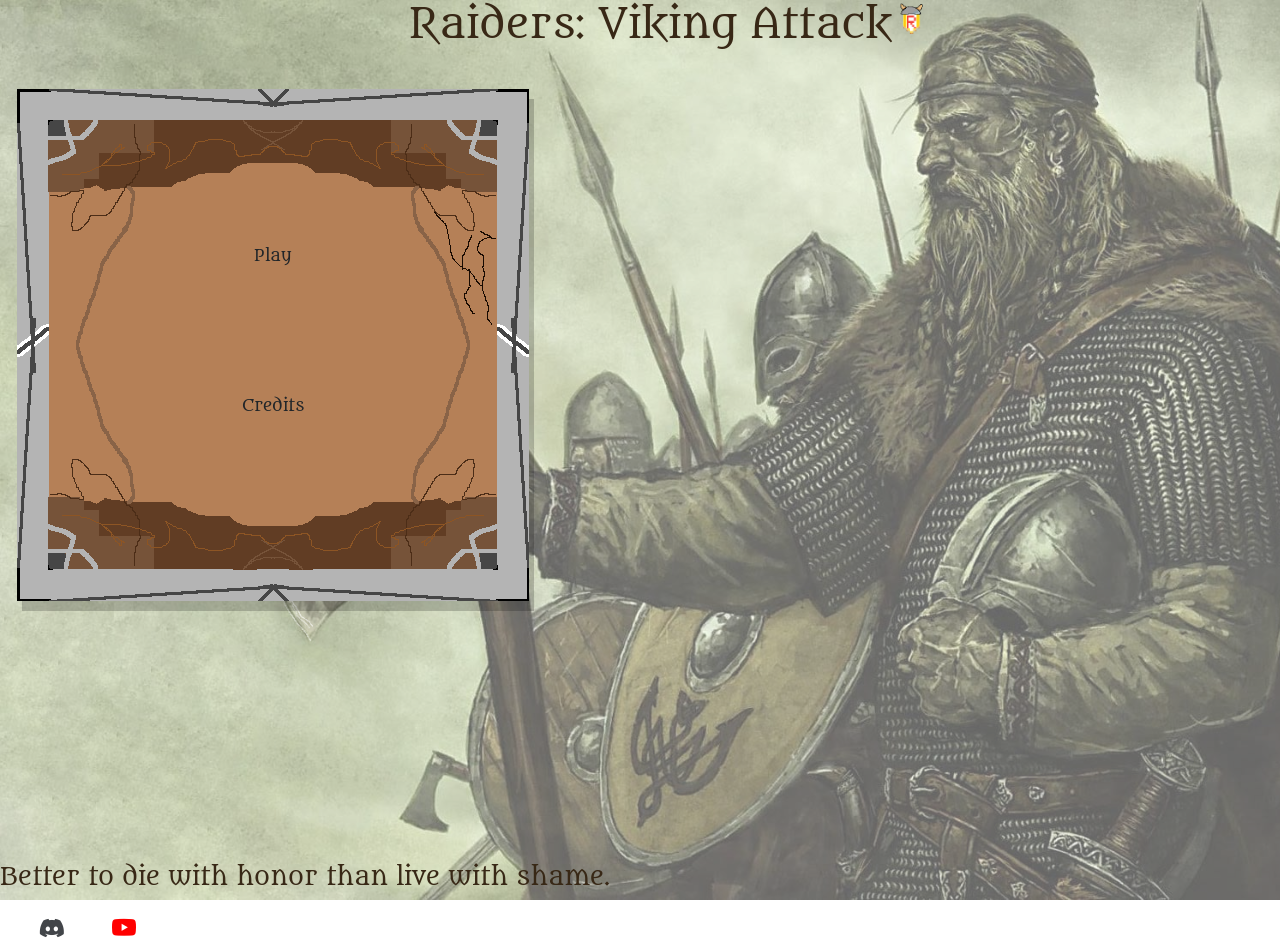
<file: index.html>
<!DOCTYPE html>
<html lang="en">

<head>
    <meta charset="UTF-8">
    <meta name="viewport" content="width=device-width, initial-scale=1.0">
    <title>Raiders: Viking Attack</title>
    <link rel="stylesheet" href="css/bootstrap.min.css">
    <link rel="stylesheet" href="css/style.css">
</head>

<body>
    <header>
        <h1 class="text-center">Raiders: Viking Attack<img src="img/logo.png" alt="" class="logo object-justify-center"></h1>
    </header>
    <main>
        <section class="container-fluid">
            <div class="row">
                <div class="col-12 col-md-3 menu">
                    <p class="p-5 text-center"><a href="game.html" class="btn">Play</a></p>
                    <p class="p-5 text-center credits"><a class="credits btn">Credits</a></p>
                </div>
                <div class="col-md-9 col-12 game"></div>
            </div>
            </section>
    </main>
    <footer>
        <p class="">Better to die with honor than live with shame.</p>
       <a href="https://discord.gg/3u66TTgX5"> <i class="bi bi-discord "></i></a>
      <a href="https://youtu.be/KBTRlWIbKzE"><i class="bi bi-youtube"></i></a>
        </footer>

  <div class="modal" tabindex="-1" id="myModal">
  <div class="modal-dialog modal-dialog1">
    <div class="modal-content ">
      <div class="modal-header ">
        <h5 class="modal-title modal-title1">Credits:</h5>
        <button type="button" class="btn-close" data-bs-dismiss="modal" aria-label="Close"></button>
      </div>
      <div class="modal-body ">
        <p>Egy réges régi galaxisban 2 úriember megalkotta ezt a játékot.</p><br><p> A kettő ember neve:</p><br><strong><p>Koppány Balázs Endre</p></strong><br><strong><p> Kempa Róbert</p></strong></p>
      </div>
      <div class="modal-footer justify-content-center">
        <button type="button" class="btn btn-danger" data-bs-dismiss="modal">Bezárás</button>
      </div>
    </div>
  </div>
</div>
<script src="js/bootstrap.bundle.min.js"></script>
<script src="js/fooldal.js"></script>
</body>

</html>
</file>
<file: css/style.css>
@import url('https://fonts.googleapis.com/css2?family=Metamorphous&display=swap');
@import url("https://cdn.jsdelivr.net/npm/bootstrap-icons@1.13.2/font/bootstrap-icons.min.css");
body {
    background-repeat: no-repeat;
    background-size: cover;
    background-attachment: fixed;
    background-image:url(../img/csillogvagod.png) ;
    font-family: "Metamorphous", serif;
    background-color: rgba(255, 255, 255, 0.4);
    background-blend-mode: lighten;


}

.menu {
    background-image: url(../img/menuhatter2.png);
    background-repeat: no-repeat;
    height: 512px;
    width: 512px;
    margin: 30px auto;
    padding-top: 100px;
    box-shadow: 5px 10px rgba(0, 0, 0, 0.2);
}


h1 {
    margin-left: 80px;

}

a {
    font-style: none;
    text-decoration: none;
}

a,
body {
    color: rgb(56, 40, 22);
}

footer {
    left: 0;
    bottom: 0;
    width: 100%;
    font-size: 24px;
}

.game {
    width: 700px;
    height: 700px;
    margin: 50px auto;
    position: relative;
    overflow: hidden;
    background-repeat: no-repeat;
    background-size: cover;
}

.enemy{
    width: 50px;
    height: 50px;
    background-size: contain;
    background-repeat: no-repeat;
    position: absolute;
    background-image:url(../img/viking_balta_enemy.png) ;    
}

.enemy.enemy-big{
    background-image: url(../img/tank_enemy.png);
}

.tower-spot{
    width: 70px;
    height: 70px;
    background-size: contain;
    background-repeat: no-repeat;
    position: absolute;

background-image: url(../img/tower_spot.png);}

.tower{
    width: 70px;
    height: 70px;
    position: absolute;
    background-size: contain;
    background-repeat: no-repeat;
    image-rendering: pixelated;
    background-image: url(../img/characters/magus_torony.png);
}

.tower.lvl-1 {
    background-image: url(../img/characters/magus_torony_lvl1.png); 
}
.tower.lvl-2 {
    background-image: url(../img/characters/magus_torony_lvl2.png); 
}
.tower.lvl-3 {
    background-image: url(../img/characters/magus_torony_lvl3.png); 
}

.tower.facing-w{
    transform: scaleX(-1);
}

.tower-pyro{
    width: 90px;
    height: 90px;
    position: absolute;
    background-size: contain;
    background-repeat: no-repeat;
    image-rendering: pixelated;
    background-image: url(../img/characters/pyro_torony.png); 
}

.tower-pyro.lvl-1 {
    background-image: url(../img/characters/pyro_torony_lvl1.png); 
}
.tower-pyro.lvl-2 {
    background-image: url(../img/characters/pyro_torony_lvl2.png); 
}
.tower-pyro.lvl-3 {
    background-image: url(../img/characters/pyro_torony_lvl3.png); 
}


.gamehatter {
    background-image:url(../img/gta4nicoserbialol.png);
        border: 2px solid rgba(0, 0, 0, 0.5);

}
.modal-body{
    background-image:url(../img/modalosdi.jpg);
    height: 330px;
    color: #ffffff;
}

.lose{
    background-image:url(../img/lose_bg.webp);
}
.modal-header{
    background-image:url(../img/hatterrr.webp);
    background-repeat: no-repeat;
    color: white;
    height: 100px;

}
.modal-title {
    background-color: rgba(0, 0, 0, 0.1);
}
.modal-footer {
    background-color: #a52a2a;
}

i {
    padding-left: 40px;
}
.bi-youtube {
    color: #ff0000;
}
.bi-instagram{
    color: #833AB4;
}
.bi-facebook {
    color: #1877F2;
}
.bi-discord{
    color: #424549;}
.bullet{
    width: 30px;
    height: 30px;
    position: absolute;
    background-image:url(../img/fireball.png) ;
    background-size: contain;
    background-repeat: no-repeat;
}
.mine{
    background-image: url(../img/characters/mine.png);
}
.kicsikep{
    width: 40px;
    height: 40px;
    margin-left:200px;
}

.coin {
    width: 35px;
    height: 35px;
}
.hp-bar{
    position: absolute;
    top: -8px;
    left: 0;
    width: 100%;
    height: 5px;
    background-color: limegreen;
}
.upgrade{
background-image:url(../img/chest.jpeg) ;
}
.upgradebar{
    width: 400px;
    height: 200px;
}
.logo {
    width: 60px;
    height: 50px;
}
</file>
